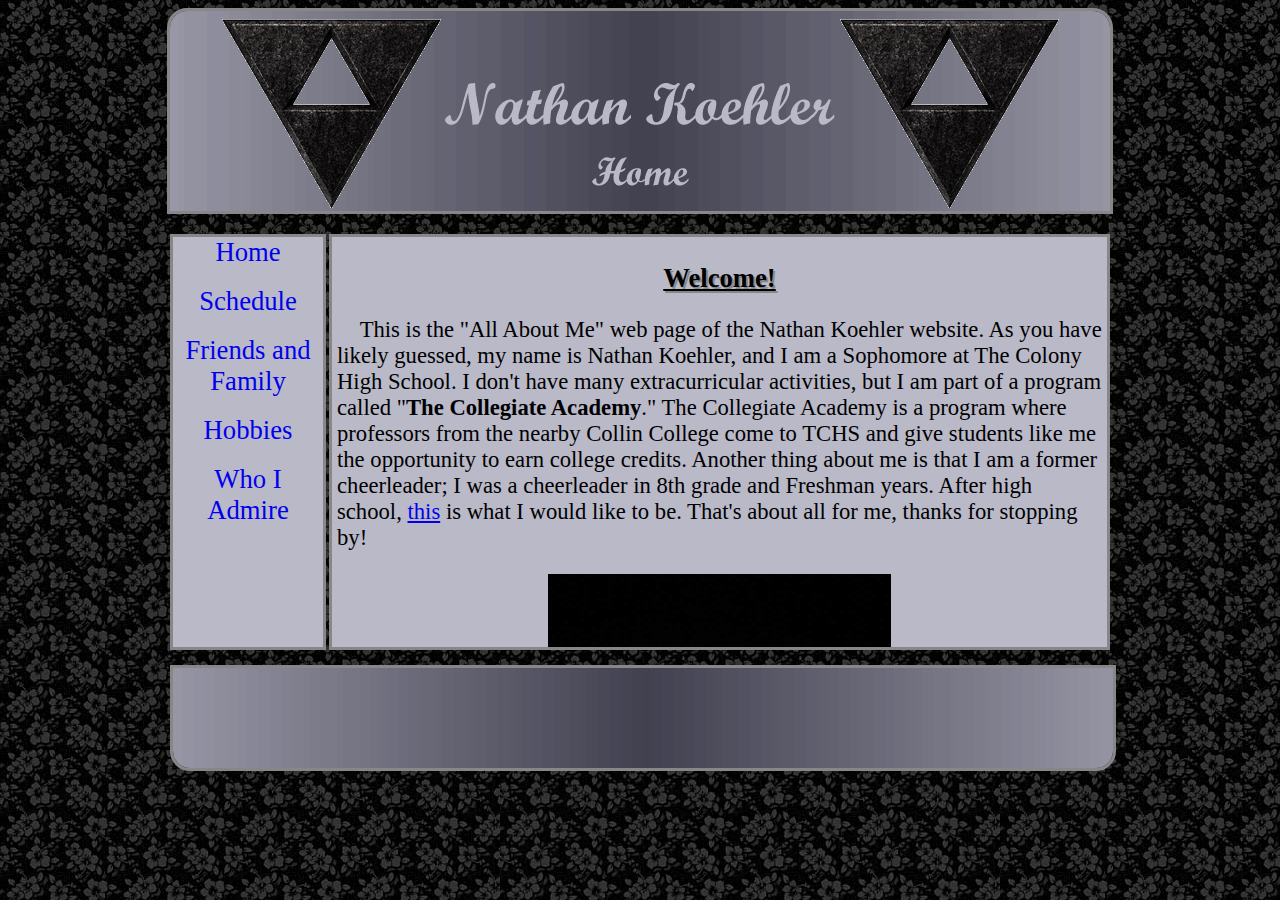
<file: Project/index.html>
<!DOCTYPE html>
<html>
<head>
<title>Nathan Koehler</title>
<meta charset="utf-8">
<link rel="stylesheet" href="project-style.css">
<style>
body {background-image: url("flowers.jpg")}
</style>
</head>
<body>
<header>
<center>
<img src="banner-home.gif" style="border-top-left-radius: 20px; border-top-right-radius: 20px; border: solid #878787 3px">
</center>
</header>

<section>
<nav style="margin-top: 16px;">
<a href="index.html">Home</a><br><br>
<a href="school-schedule.html">Schedule</a><br><br>
<a href="friends-and-family.html">Friends and Family</a><br><br>
<a href="hobbies.html">Hobbies</a><br><br>
<a href="admire.html">Who I Admire</a><br>
</nav>
<article style="width: 765px; height: 400px; background-color: #B9B9C8; float: right;  border: solid #878787 3px; overflow: auto; margin-top: 16px; margin-bottom: 15px">
<h1><center style="font-family: Lucida Handwriting; font-size: 20pt; text-shadow: 2px 2px #878787; text-decoration: underline">Welcome!</center></h1>
<p style="font-family: Abadi MT Condensed Light; font-size: 17pt">
&nbsp;&nbsp;&nbsp;&nbsp;This is the "All About Me" web page of the Nathan Koehler website. As you have likely guessed, my name is Nathan Koehler, and I am a Sophomore at The Colony High School. I don't have many extracurricular activities, but I am part of a program called "<span>The Collegiate Academy</span>." The Collegiate Academy is a program where professors from the nearby Collin College come to TCHS and give students like me the opportunity to earn college credits. Another thing about me is that I am a former cheerleader; I was a cheerleader in 8th grade and Freshman years. After high school, <a href="https://www.bobross.com/" style="font-family: Abadi MT Condensed Light; font-size: 17pt; text-decoration: underline">this</a> is what I would like to be. That's about all for me, thanks for stopping by!<br>

<center><figure><a href="https://youtu.be/6n3pFFPSlW4"><img src="moi.jpg" style="height: 480px; width: 343px"><figcaption>It's Me! Click me for fun!</figcaption></a></figure></center>
</p>
</article>
<footer>
<center>
<img src="footer.gif" style="border-bottom-left-radius: 20px; border-bottom-right-radius: 20px; border: solid #878787 3px">
</center>
</footer>
</section>
</body>
</html>
</file>
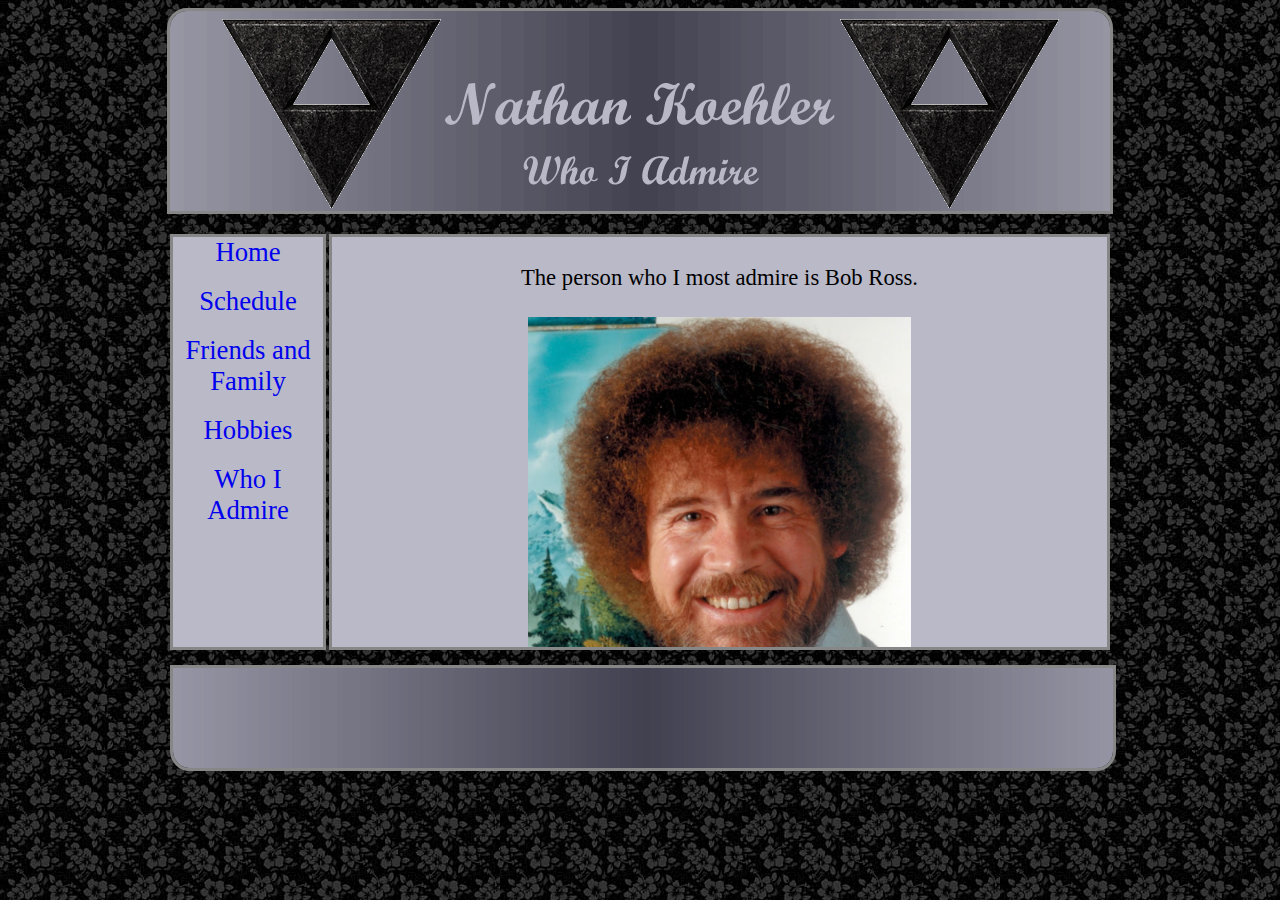
<file: Project/admire.html>
<!DOCTYPE html>
<html>
<head>
<title>Nathan Koehler</title>
<meta charset="utf-8">
<link rel="stylesheet" href="project-style.css">
<style>
body {background-image: url("flowers.jpg")}
</style>
</head>
<body>
<header>
<center>
<img src="banner-admire.gif" style="border-top-left-radius: 20px; border-top-right-radius: 20px; border: solid #878787 3px">
</center>
</header>
<section>
<nav style="margin-top: 16px">
<a href="index.html">Home</a><br><br>
<a href="school-schedule.html">Schedule</a><br><br>
<a href="friends-and-family.html">Friends and Family</a><br><br>
<a href="hobbies.html">Hobbies</a><br><br>
<a href="admire.html">Who I Admire</a><br>
</nav>
<article style="width: 765px; height: 400px; background-color: #B9B9C8; float: right;  border: solid #878787 3px; overflow: auto; margin-top: 16px; margin-bottom: 15px">
<p style="font-family: Abadi MT Condensed Light; font-size: 17pt;">
<center style="font-family: Abadi MT Condensed Light; font-size: 17pt;">
The person who I most admire is Bob Ross.<br><br>
<img src="bobb.jpg" width="50%" height="50%">
</center>
<center style="font-family: Abadi MT Condensed Light; font-size: 17pt;">
<br>The reasons I admire Bob Ross so much are:
</center>
<center>
<center style="font-family: Abadi MT Condensed Light; font-size: 17pt; width: 680px">
<ul>
<li>Bob was always kind, even to animals.
<br>
<li>Bob was very calm towards everybody, and had a gentle demeanour.
<br>
<li>Bob was a very talented artist, and I watch his show for guidance.
<br>
<li>Not only was he kind to animals, he often nursed injured wild animals back to health.
</ul>
</center>
<center style="font-family: Abadi MT Condensed Light; font-size: 17pt; width: 680px">
Bob Ross was a very nice and calm man, and I respect him for that. He was like a rock at the bottom of a roaring river; he let what most people considered to be a big deal float past him. And for these reasons, I admire him.
</center>
</center>
</p>
</article>
<footer>
<center>
<img src="footer.gif" style="border-bottom-left-radius: 20px; border-bottom-right-radius: 20px; border: solid #878787 3px">
</center>
</footer>
</section>
</body>
</html>
</file>
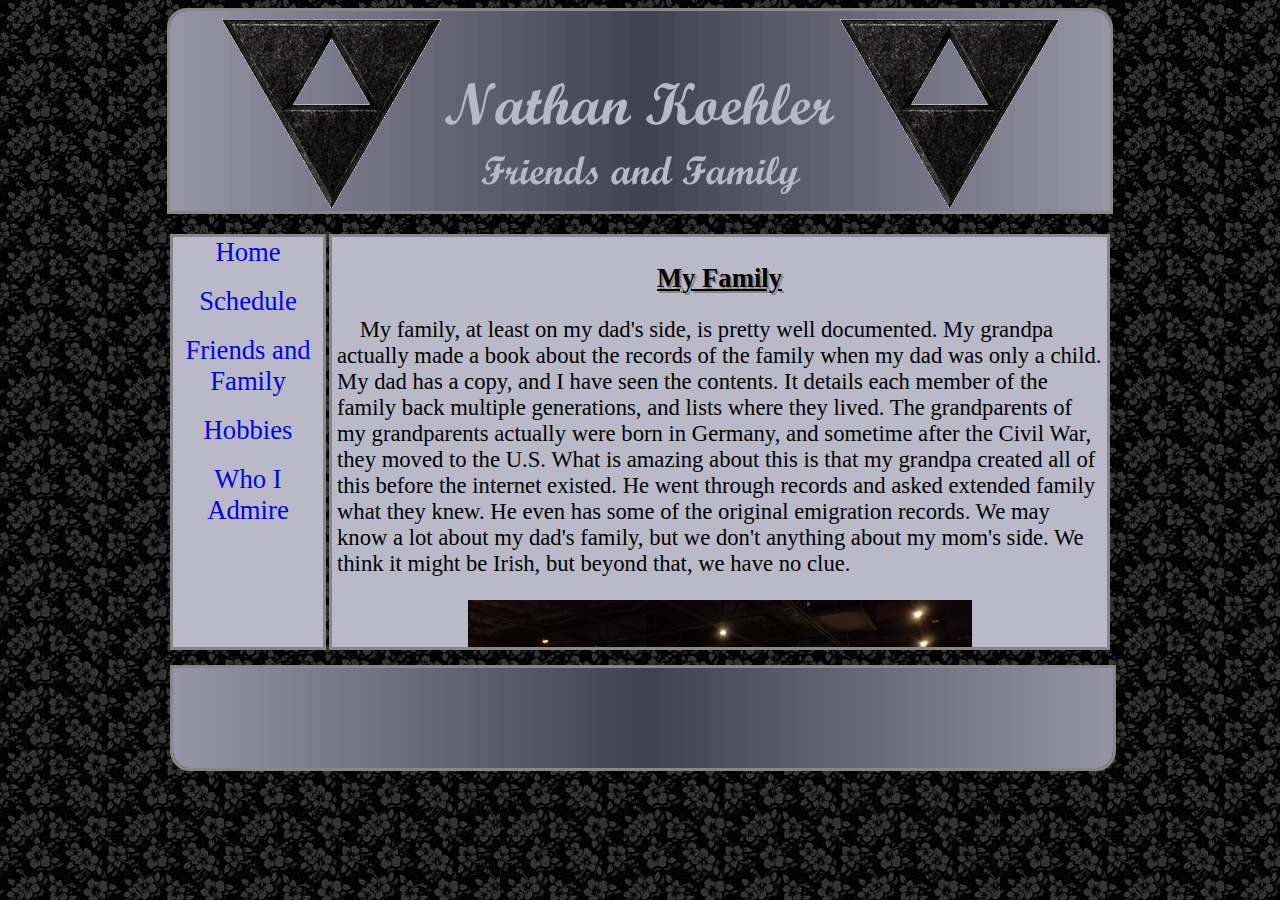
<file: Project/friends-and-family.html>
<!DOCTYPE html>
<html>
<head>
<title>Nathan Koehler</title>
<meta charset="utf-8">
<link rel="stylesheet" href="project-style.css">
<style>
body {background-image: url("flowers.jpg")}
</style>
</head>
<body>
<header>
<center>
<img src="banner-family.gif" style="border-top-left-radius: 20px; border-top-right-radius: 20px; border: solid #878787 3px">
</center>
</header>
<section>
<nav style="margin-top: 16px">
<a href="index.html">Home</a><br><br>
<a href="school-schedule.html">Schedule</a><br><br>
<a href="friends-and-family.html">Friends and Family</a><br><br>
<a href="hobbies.html">Hobbies</a><br><br>
<a href="admire.html">Who I Admire</a><br>
</nav>
<article style="width: 765px; height: 400px; background-color: #B9B9C8; float: right;  border: solid #878787 3px; overflow: auto; margin-top: 16px; margin-bottom: 15px">
<h1><center style="font-family: Lucida Handwriting; font-size: 20pt; text-shadow: 2px 2px #878787; text-decoration: underline">My Family</center></h1>
<p style="font-family: Abadi MT Condensed Light; font-size: 17pt">
&nbsp;&nbsp;&nbsp;&nbsp;My family, at least on my dad's side, is pretty well documented. My grandpa actually made a book about the records of the family when my dad was only a child. My dad has a copy, and I have seen the contents. It details each member of the family back multiple generations, and lists where they lived. The grandparents of my grandparents actually were born in Germany, and sometime after the Civil War, they moved to the U.S. What is amazing about this is that my grandpa created all of this before the internet existed. He went through records and asked extended family what they knew. He even has some of the original emigration records. We may know a lot about my dad's family, but we don't anything about my mom's side. We think it might be Irish, but beyond that, we have no clue.
</p>
<center><img src="family.jpeg" style="length: 378px; width: 504px"><figcaption style="font-family: Lucida Handwriting">Left to Right: My Sister Rhianna, My Papa, My Nana, and My Mom.</figcaption></center>
<br>
<center>
<img src="dad.jpg" onclick="this.src='thanos.jpg'" style="width: 384px; length: 512px">
<figcaption style="font-family: Lucida Handwriting">For some reason, my dad reminds me of someone else... (click on his image)</figcaption>
</center>
</article>
<footer>
<center>
<img src="footer.gif" style="border-bottom-left-radius: 20px; border-bottom-right-radius: 20px; border: solid #878787 3px">
</center>
</footer>
</section>
</body>
</html>
</file>
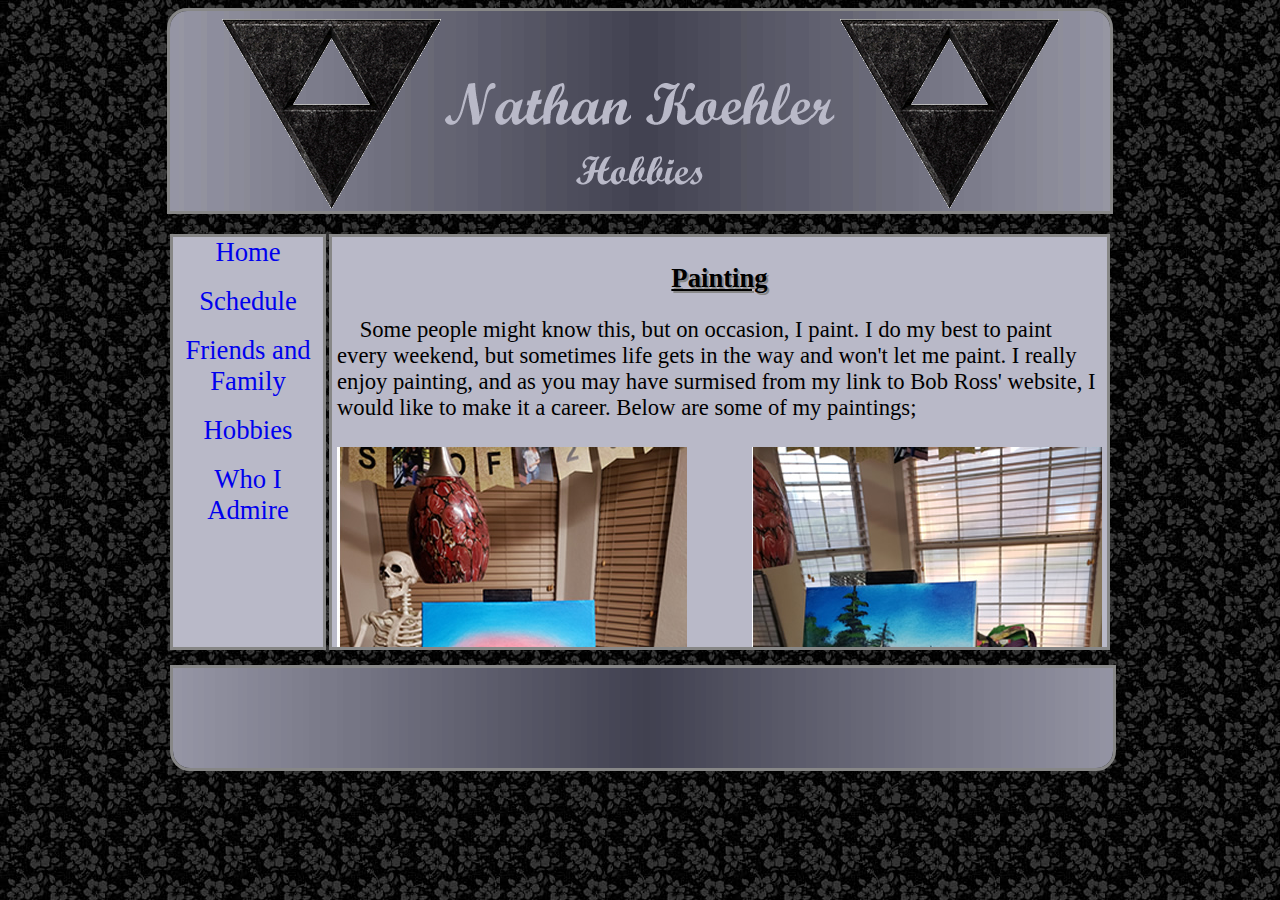
<file: Project/hobbies.html>
<!DOCTYPE html>
<html>
<head>
<title>Nathan Koehler</title>
<meta charset="utf-8">
<link rel="stylesheet" href="project-style.css">
<style>
body {background-image: url("flowers.jpg")}
div {float: left; width: 50px; height: 50px}
</style>
</head>
<body>
<header>
<center>
<img src="banner-hobbies.gif" style="border-top-left-radius: 20px; border-top-right-radius: 20px; border: solid #878787 3px">
</center>
</header>
<section>
<nav style="margin-top: 16px">
<a href="index.html">Home</a><br><br>
<a href="school-schedule.html">Schedule</a><br><br>
<a href="friends-and-family.html">Friends and Family</a><br><br>
<a href="hobbies.html">Hobbies</a><br><br>
<a href="admire.html">Who I Admire</a><br>
</nav>
<article style="width: 765px; height: 400px; background-color: #B9B9C8; float: right;  border: solid #878787 3px; overflow: auto; margin-top: 16px; margin-bottom: 15px">
<h1><center style="font-family: Lucida Handwriting; font-size: 20pt; text-shadow: 2px 2px #878787; text-decoration: underline">Painting</center></h1>
<p style="font-family: Abadi MT Condensed Light; font-size: 17pt;">
&nbsp;&nbsp;&nbsp;&nbsp;Some people might know this, but on occasion, I paint. I do my best to paint every weekend, but sometimes life gets in the way and won't let me paint. I really enjoy painting, and as you may have surmised from my link to Bob Ross' website, I would like to make it a career. Below are some of my paintings;
<br><br>
<img src="paint1.jpg"> <img src="paint2.jpg" style="float: right">
<br><br>
<img src="paint3.jpg"> <img src="paint4.jpg" style="float: right">
<center style="font-family: Abadi MT Condensed Light; font-size: 17pt;">
And when I'm not painting, I'm watching dumb videos like this;
</center>
<br>
<center>
<iframe width="420" height="315"
src="https://www.youtube.com/embed/Acjf66Qdj2U?controls=1">
</center>
</iframe>
</p>
</article>
<footer>
<center>
<img src="footer.gif" style="border-bottom-left-radius: 20px; border-bottom-right-radius: 20px; border: solid #878787 3px">
</center>
</footer>
</section>
</body>
</html>
</file>
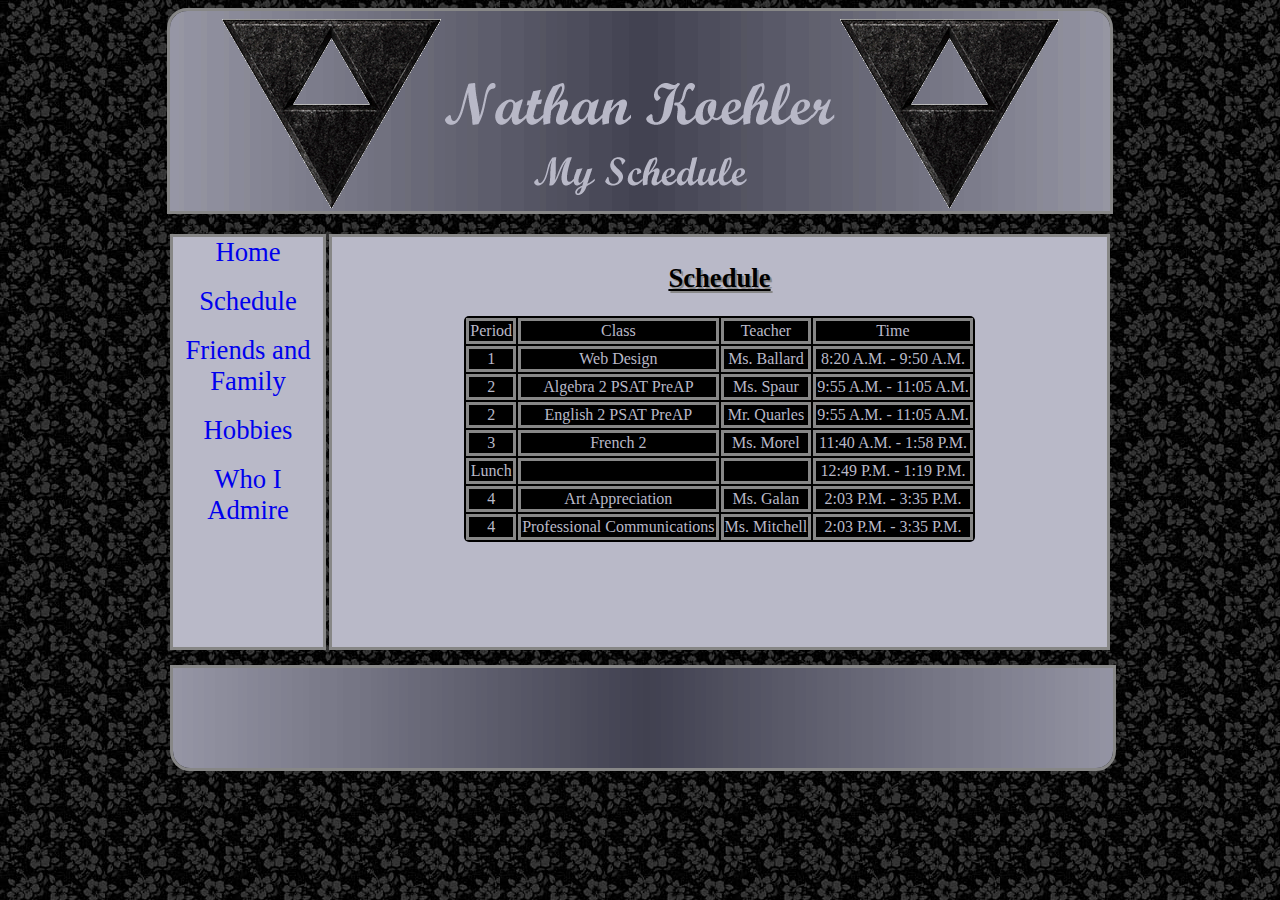
<file: Project/school-schedule.html>
<!DOCTYPE html>
<html>
<head>
<title>Nathan Koehler</title>
<meta charset="utf-8">
<link rel="stylesheet" href="project-style.css">
<style>
body {background-image: url("flowers.jpg")}
</style>
</head>
<body>
<header>
<center>
<img src="banner-schedule.gif" style="border-top-left-radius: 20px; border-top-right-radius: 20px; border: solid #878787 3px">
</center>
</header>
<section>
<nav style="margin-top: 16px">
<a href="index.html">Home</a><br><br>
<a href="school-schedule.html">Schedule</a><br><br>
<a href="friends-and-family.html">Friends and Family</a><br><br>
<a href="hobbies.html">Hobbies</a><br><br>
<a href="admire.html">Who I Admire</a><br>
</nav>
<article style="width: 765px; height: 400px; background-color: #B9B9C8; float: right;  border: solid #878787 3px; overflow: auto; margin-top: 16px; margin-bottom: 15px">
<h1><center style="font-family: Lucida Handwriting; font-size: 20pt; text-shadow: 2px 2px #878787; text-decoration: underline">Schedule</center></h1>
<center>
<table style="text-align: center">
<tr>
<td>Period</td><td>Class</td><td>Teacher</td><td>Time</td>
</tr>
<tr>
<td>1</td><td>Web Design</td><td>Ms. Ballard</td><td>8:20 A.M. - 9:50 A.M.</td>
</tr>
<tr>
<td>2</td><td>Algebra 2 PSAT PreAP</td><td>Ms. Spaur</td><td>9:55 A.M. - 11:05 A.M.</td>
</tr>
<tr>
<td>2</td><td>English 2 PSAT PreAP</td><td>Mr. Quarles</td><td>9:55 A.M. - 11:05 A.M.</td>
</tr>
<tr>
<td>3</td><td>French 2</td><td>Ms. Morel</td><td>11:40 A.M. - 1:58 P.M.</td>
</tr>
<tr>
<td>Lunch</td><td></td><td></td><td>12:49 P.M. - 1:19 P.M.</td>
</tr>
<tr>
<td>4</td><td>Art Appreciation</td><td>Ms. Galan</td><td>2:03 P.M. - 3:35 P.M.</td>
</tr>
<tr>
<td>4</td><td>Professional Communications</td><td>Ms. Mitchell</td><td>2:03 P.M. - 3:35 P.M.</td>
</tr>
</table>
</center>
</article>
<footer>
<center>
<img src="footer.gif" style="border-bottom-left-radius: 20px; border-bottom-right-radius: 20px; border: solid #878787 3px">
</center>
</footer>
</section>
</body>
</html>
</file>
<file: Project/project-style.css>
nav {width: 150px; background-color: #B9B9C8; float: left; height: 410px; text-align: center; border: solid #878787 3px;}
section {width: 940px; margin: auto}
a {text-decoration: none; font-size: 20pt; font-family: Lucida Handwriting}
a:hover {background-color: #ffffff; color: #000000}
a:visited {color: #000000}
article {padding: 5px}
div {text-decoration: underline; margin: 3px}
div:hover {border: solid #878787 3px}
span {font-weight: bold}
figcaption {font-size: 10pt; line-height: 20px}
table {background-color: #000000; border-radius: 5px}
td {color: #B9B9C8; border: solid #878787 3px; font-family: Lucida Handwriting}
li {list-style-image: url(bobbert.jpg)}
</file>
